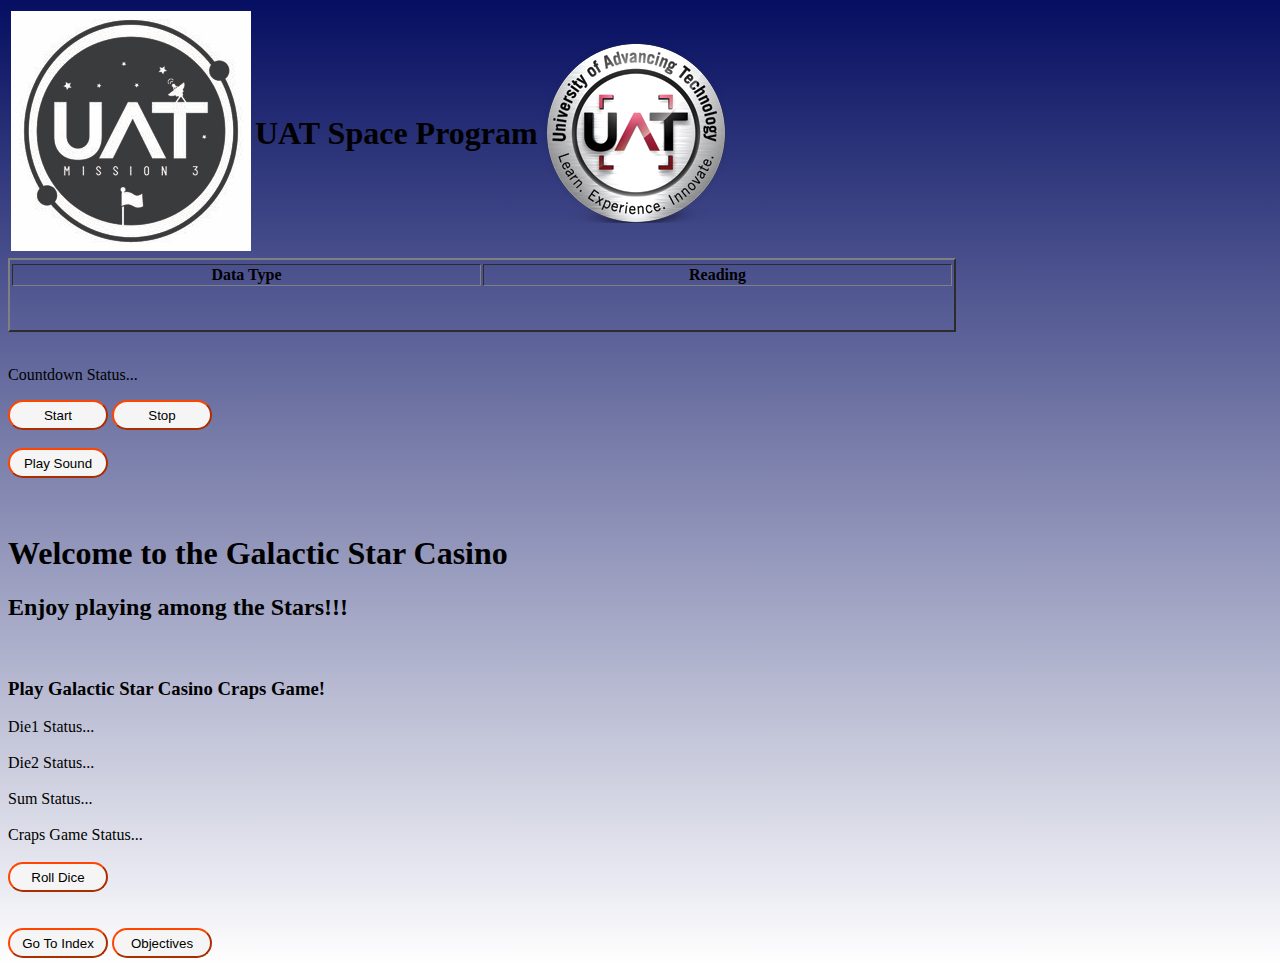
<file: UATSpaceProgram.html>
<!DOCTYPE html>
<!--UAT Space Program Page
    Written By: Juan Galvez
    juagalve@uat.edu
    12MAY2021 Wk 1-->
<!--Space Vacation to the Galactic Star Casino-->
<!--Have you ever wanted an out of this world Experience?
        Have you ever want to hang out and play among the stars (not the human kind)?
        Please sit back, relax, and enjoy your journey to the stars. On our journey to the Galactic Star Casino, we will be passing through history:
        the history of space exploration where the first man in space has journeyed, where the first man to step foot on the moon went through,
        where some of you are making your own history by making your first trip into space, the final frontier.
         Please enjoy the sight of not only space but also the sights and sounds of the Galactic Star Casino as slot machines are spinning and people are screaming
        with joy and excitement of their wins. While you are here, make sure you hit our feature game The Galactic Star Craps Game where you can win big and be the star of the casino.-->
<html>

<head>
    <!--Wk 1 Asignment -->
    <link href="Style.css" rel="stylesheet" type="text/css" />
    <script src="Code.js"></script>
    <script src="dataLoader-1.js"></script>
    <title>
        Juan Galvez's Student UAT Space Page
    </title>
</head>

<body>
    <!--This is need for the dom addition-->
    <script>
        //created some needed variables
        var theTime = new Date();
        var tempTime = new Date();
        var time_interval = 5000;
        var last_iteration = 0;
        var running = true;
        var index = 0;
        var timer;

        //this gets data for out table
        var data = getData();

        //this is the data from our dataLoader() to our table
        function updateDisplay(){
            theTime = new Date();

            //This will Fill in the Table with appropriate data
            var timeRead = data[index].time_seconds;
            console.log("made it here");
            if(timeRead >= 10){
                //This will Fill in the data for Time Elapsed
                document.getElementById("data").rows["seconds"].innerHTML = dataRow("Time Elapsed:", data[index].time_seconds, "seconds");
                //This will Fill in the data for Latitude
                document.getElementById("data").rows["latitude"].innerHTML = dataRow("Latitude:", data[index].latitude, " ");
                //This will Fill in the data for Longitude
                document.getElementById("data").rows["longitude"].innerHTML = dataRow("Longitude:", data[index].longitude, " ");
                //This will Fill in the data for GPS Alitude
                document.getElementById("data").rows["gps_altitude"].innerHTML = dataRow("GPS Altitude:", data[index].gps_altitude, " ");
                //This will Fill in the data for BMP Sensor Altitude
                document.getElementById("data").rows["bmpSensor_altitude"].innerHTML = dataRow("BMP Sensor Altitude:", data[index].bmpSensor_altitude, " ");
                //This will Fill in the data for BMP Sensor Pressure
                document.getElementById("data").rows["bmpSensor_pressure"].innerHTML = dataRow("BMP Sensor Pressure:", data[index].bmpSensor_pressure, " ");
                //This will Fill in the data for BMP Sensor Tempature
                document.getElementById("data").rows["bmpSensor_temp"].innerHTML = dataRow("BMP Sensor Tempature:", data[index].bmpSensor_temp, " ");
                //This will Fill in the data for Digital Sensor Temperature
                document.getElementById("data").rows["digitalSensor_temp"].innerHTML = dataRow("Digital Sensor Temperature:", data[index].digSensor_temp, " ");
                //This will Fill in the data for CSS Sensor Temperature
                document.getElementById("data").rows["cssSensor_temp"].innerHTML = dataRow("CSS Sensor Temperature:", data[index].cssSensor_temp, " ");
                //This will Fill in the data for CSS Sensor eCO2
                document.getElementById("data").rows["cssSensor_eCO2"].innerHTML = dataRow("CSS Sensor eCO2:", data[index].cssSensor_eCO2, " ");
                //This will Fill in the data for CSS Sensor TVOC
                document.getElementById("data").rows["cssSensor_TVOC"].innerHTML = dataRow("CSS Sensor TVOC:", data[index].cssSensor_TVOC, " ");
                //This will Fill in the data for UV
                document.getElementById("data").rows["UV"].innerHTML = dataRow("UV:", data[index]. UV, " ");
                //This will Fill in the data for Accel X
                document.getElementById("data").rows["accelX"].innerHTML = dataRow("Accel X:", data[index].accelX, " ");
                //This will Fill in the data for Accel Y
                document.getElementById("data").rows["accelY"].innerHTML = dataRow("Accel Y:", data[index].accelY, " ");
                //This will Fill in the data for Accel Z
                document.getElementById("data").rows["accelZ"].innerHTML = dataRow("Accel Z:", data[index].accelZ, " ");
                //This will Fill in the data for Magnetic X
                document.getElementById("data").rows["magneticX"].innerHTML = dataRow("Magnetic X:", data[index].magneticX, " ");
                //This will Fill in the data for Magnetic Y
                document.getElementById("data").rows["magneticY"].innerHTML = dataRow("Magnetic Y:", data[index].magneticY, " ");
                //This will Fill in the data for Magnetic Z
                document.getElementById("data").rows["magneticZ"].innerHTML = dataRow("Magnetic Z:", data[index].magneticZ, " ");
                //This will Fill in the data for Gyro X
                document.getElementById("data").rows["gyroX"].innerHTML = dataRow("Gyro X:", data[index].gyroX, " ");
                //This will Fill in the data for Gyro Y
                document.getElementById("data").rows["gyroY"].innerHTML = dataRow("Gyro Y:", data[index].gyroY, " ");
                //This will Fill in the data for Gyro Z
                document.getElementById("data").rows["gyroZ"].innerHTML = dataRow("Gyro Z:", data[index].gyroZ, " ");
            }
            //This will allow up to 500 by adding 1 to it if less than 500
            if(index < 500){
                index++;
                //this will reset to 0 at 500
            } else {
                index = 0;
            }
        }
    </script>


    <!--creating a table to allow the h1 title and the UATspacelogo.jpg, and uat logo.png to be side by side-->
    <table>
        <td><img src="UATspaceLogo-2 (1).jpg"></td>
        <td>
            <h1>
                UAT Space Program
            </h1>
        </td>
        <td><img src="uat-logo.png"></td>
    </table>
    <!--Created Table box size for the Event Driven Programming - Buttons information-->
    <table border="2" width="75%" id="data">
        <col style="width: 35%;">
        <col style="width: 35%;">
        <thead>
            <tr style="font-family: fantasy;"></tr>
            <th>Data Type</th>
            <th>Reading</th>
            </tr>
        </thead>
        <tbody>
            <tr id="seconds"></tr>
            <!--this puts the Data Type and Reading information under their appropriate coulumns-->
            <tr id="latitude"></tr>
            <!--this puts the latitude Data Type and Reading information under their appropriate coulumns-->
            <tr id="longitude"></tr>
            <!--this puts the longitude Data Type and Reading information under their appropriate coulumns-->
            <tr id="gps_altitude"></tr>
            <!--this puts the gps altitude Data Type and Reading information under their appropriate coulumns-->
            <tr id="bmpSensor_altitude"></tr>
            <!--this puts the BMP Sensor Data Type and Reading information under their appropriate coulumns-->
            <tr id="bmpSensor_pressure"></tr>
            <!--this puts the BMP Sensor Pressure Data Type and Reading information under their appropriate coulumns-->
            <tr id="bmpSensor_temp"></tr>
            <!--this puts the BMP Sensor Temperature Data Type and Reading information under their appropriate coulumns-->
            <tr id="digitalSensor_temp"></tr>
            <!--this puts the Digital Sensor Temperature Data Type and Reading information under their appropriate coulumns-->
            <tr id="cssSensor_temp"></tr>
            <!--this puts the CSS Sensor Temperature Data Type and Reading information under their appropriate coulumns-->
            <tr id="cssSensor_eCO2"></tr>
            <!--this puts the CSS Sensor eCO2 Data Type and Reading information under their appropriate coulumns-->
            <tr id="cssSensor_TVOC"></tr>
            <!--this puts the CSS Sensor TVOC Data Type and Reading information under their appropriate coulumns-->
            <tr id="UV"></tr>
            <!--this puts the UV Data Type and Reading information under their appropriate coulumns-->
            <tr id="accelX"></tr>
            <!--this puts the Accel X Data Type and Reading information under their appropriate coulumns-->
            <tr id="accelY"></tr>
            <!--this puts the Accel Y Data Type and Reading information under their appropriate coulumns-->
            <tr id="accelZ"></tr>
            <!--this puts the Accel Z Data Type and Reading information under their appropriate coulumns-->
            <tr id="magneticX"></tr>
            <!--this puts the Magnetic X Data Type and Reading information under their appropriate coulumns-->
            <tr id="magneticY"></tr>
            <!--this puts the Magnetic Y Data Type and Reading information under their appropriate coulumns-->
            <tr id="magneticZ"></tr>
            <!--this puts the Magnetic Z Data Type and Reading information under their appropriate coulumns-->
            <tr id="gyroX"></tr>
            <!--this puts the Gyro X Data Type and Reading information under their appropriate coulumns-->
            <tr id="gyroY"></tr>
            <!--this puts the Gyro Y Data Type and Reading information under their appropriate coulumns-->
            <tr id="gyroZ"></tr>
            <!--this puts the Gyro Z Data Type and Reading information under their appropriate coulumns-->
        </tbody>
    </table>
    <br>
    <p id="countdowntimer">Countdown Status...</p>
    <!--Creating an effeciency loop button for countdown timer change from Wk1-2-->
    <!-- Changed Button Class for EfficientCountdownTimer in 3-1-->
    <!--Added button id to start button to give the button a js for the html for the Wk4-1 Event Driven Programming-Buttons assignment-->
    <button class="button" id="startButton" onclick="start();">Start</button>
    <!--Added button id to stop button to give the button a js for the html for the Wk4-1 Event Driven Programming-Buttons assignment-->
    <button class="button" id="stopButton" onclick="stop();" >Stop</button>
    <br>
    <br>
    <!--Adding a button to our UAT Space Program Page to play sound-->
    <button class="button" onclick="playStation();">Play Sound</button><br>
    <script>
        //Got rid of the alert because it was only need for the first week
        //alert("Test of the Alert function");
    </script>

    <!--Space for the Start of my Galactic Star Casino Craps Game-->
    <br>
    <br>
    <!--Welcome Banner for the Space Casino-->
    <h1>
        Welcome to the Galactic Star Casino
    </h1>
    <h2>
        Enjoy playing among the Stars!!!
    </h2>
    <br>
    <!--Banner for Craps Game-->
    <h3>
        Play Galactic Star Casino Craps Game!
    </h3>
    <!--Created elements for the Craps Game Dice and Dice Results-->
    <div id="Die1Results">Die1 Status...</div><br>
    <div id="Die2Results">Die2 Status...</div><br>
    <div id="sumResults">Sum Status...</div><br>
    <div id="crapsGameResults">Craps Game Status...</div><br>
    <!--Creating buttons that will allow us to play the Craps Game-->
    <button class="button" onclick="playgameofCraps();">Roll Dice</button><br>
    <br>
    <br>
    <!--these are the navigation button that allows the user to go to index.html page or go to the objectives page-->
    <button class="button"  onclick="indexTran();">Go To Index</button>
    <button class="button" onclick="objTrans();">Objectives</button>
   

</body>

</html>
</file>
<file: Style.css>
body{
   background-image: linear-gradient(360deg, white, #050e61);
   background-repeat: no-repeat; 
}

.button {
   width: 100px;
   height: 30px;
   background-color: whitesmoke;
   border-radius: 180px;
   border-color: orangered;
   /*Changed Button class for UAT Space Program Page*/
}
</file>
